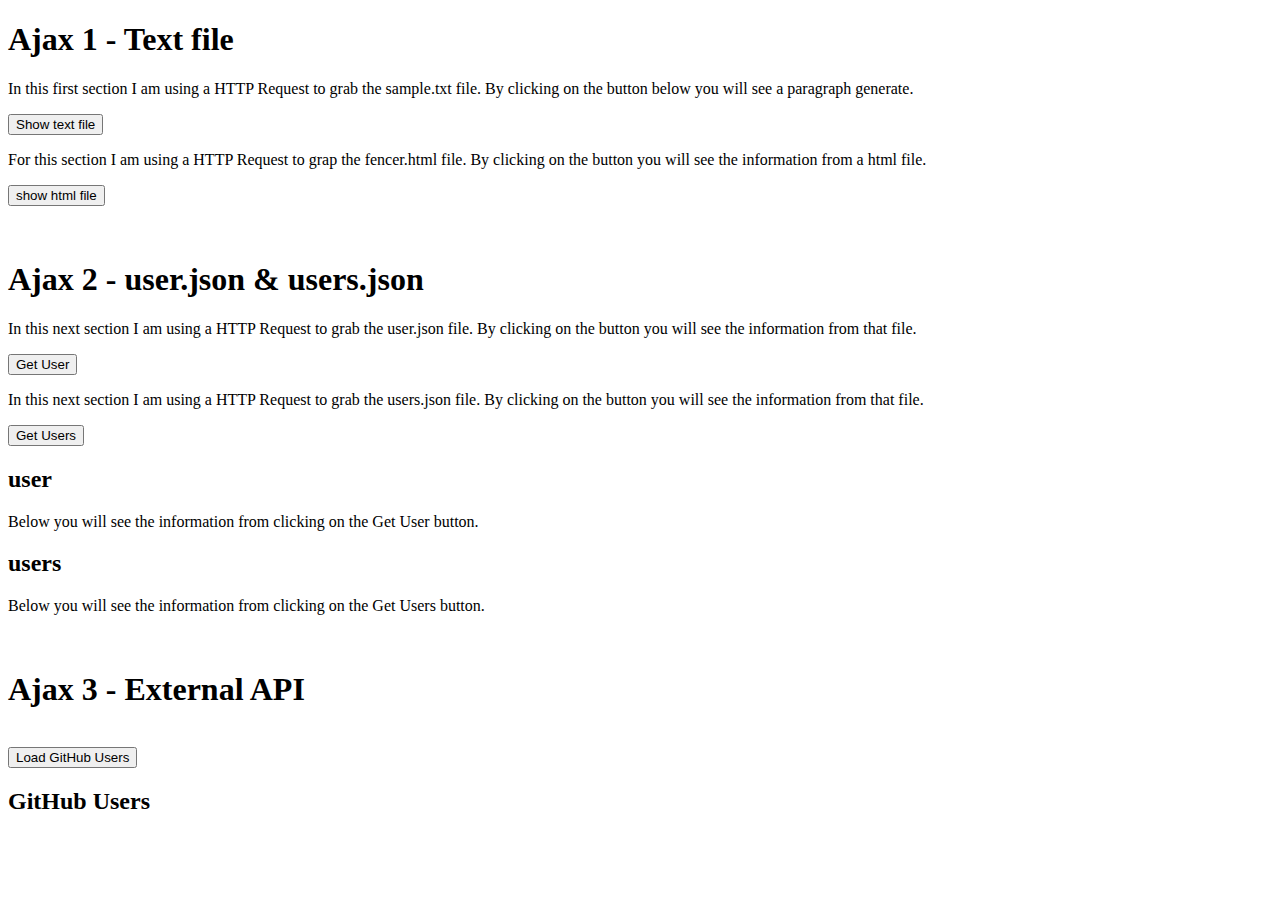
<file: index.html>
<!DOCTYPE html>
<html lang="en">
<head>
    <meta charset="UTF-8">
    <meta name="viewport" content="width=device-width, initial-scale=1.0">
    <meta http-equiv="X-UA-Compatible" content="ie=edge">
</head>
<body>
    <!-- This part of the section will refer to ajax1.js file -->
    <section>
        <h1>Ajax 1 - Text file</h1>
        <p>In this first section I am using a HTTP Request to grab the sample.txt file.  By clicking on the button below you will see
            a paragraph generate.  
        </p>
        <button id="buttonone">Show text file</button>
        <p id="text"></p>

        <!-- This button will bring up fencer.html -->
        <p>For this section I am using a HTTP Request to grap the fencer.html file.  By clicking on the button you will see the information from
            a html file.
        </p>
        <button id="buttontwo">show html file</button>
        <p id="htmlfile"></p>
    </section>
    <br>
    <script src="ajax1.js"></script>
    

    <!-- ================================================================ -->


    <!-- This part will refer to ajax2.js file -->
    <section>
        <h1>Ajax 2 - user.json & users.json</h1>
        <p>In this next section I am using a HTTP Request to grab the user.json file. By clicking on the button you will see the information 
            from that file. 
        </p>
        <button id="button1">Get User</button>
        <p>In this next section I am using a HTTP Request to grab the users.json file. By clicking on the button you will see the information
            from that file.
        </p>
        <button id="button2">Get Users</button>
        <br>
        <!-- =========================================================== -->
        <h2>user</h2>
        <p>Below you will see the information from clicking on the Get User button.</p>
        <div id="user"></div>
        <h2>users</h2>
        <p>Below you will see the information from clicking on the Get Users button.</p>
        <div id="users"></div>
    </section>
    <br>
    <script src="ajax2.js"></script>    


    <!-- ================================================================ -->

    
    <!-- This part will refer to ajax3.js file -->
    <section>
        <h1>Ajax 3 - External API</h1>
        <br>
        <button id="button3">Load GitHub Users</button>
        <h2>GitHub Users</h2>
        <div id="users2"></div>
    </section>
    <script src="ajax3.js"></script>
</body>
</html>
</file>
